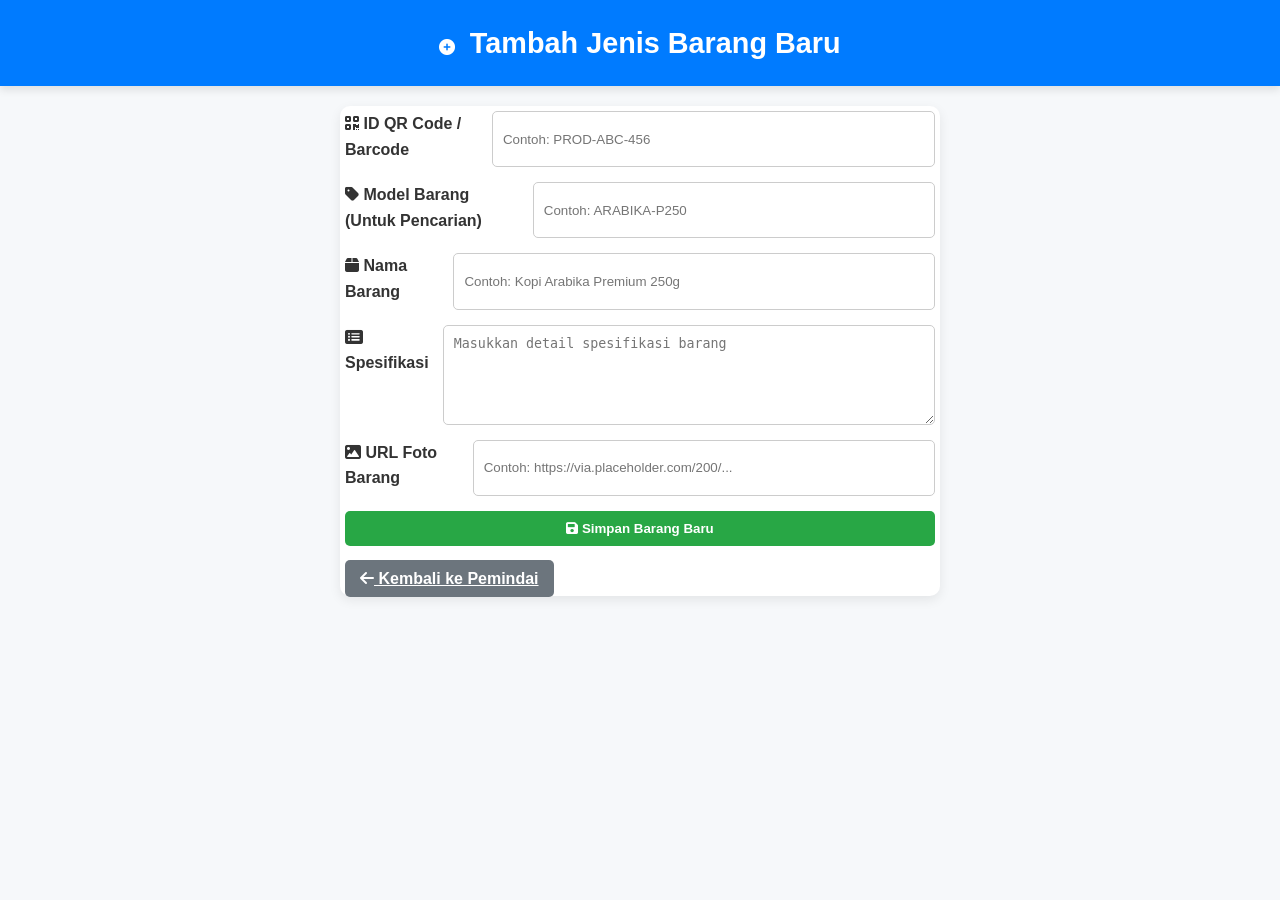
<file: create.html>
<!DOCTYPE html>
<html lang="id">
<head>
    <meta charset="UTF-8">
    <meta name="viewport" content="width=device-width, initial-scale=1.0">
    <title>Tambah Barang Baru</title>
    <link rel="stylesheet" href="https://cdnjs.cloudflare.com/ajax/libs/font-awesome/6.0.0-beta3/css/all.min.css">
    <link rel="stylesheet" href="style.css"> 
    
    <style>
        .container { max-width: 600px; }
        .input-group { margin-bottom: 15px; }
        .input-group label { display: block; margin-bottom: 5px; font-weight: bold; }
        .input-group input, .input-group textarea { width: 100%; padding: 10px; border: 1px solid #ccc; border-radius: 5px; box-sizing: border-box; }
        .input-group textarea { resize: vertical; height: 100px; }
        .btn-success { background-color: #28a745; color: white; }
        .btn-success:hover { background-color: #1e7e34; }
    </style>
</head>
<body>

    <header>
        <i class="fas fa-plus-circle"></i>
        <h1>Tambah Jenis Barang Baru</h1>
    </header>

    <div class="container">
        <section class="card">
            <form id="create-form">
                
                <div class="input-group">
                    <label for="new-qrcode-id"><i class="fas fa-qrcode"></i> ID QR Code / Barcode</label>
                    <input type="text" id="new-qrcode-id" required placeholder="Contoh: PROD-ABC-456">
                </div>

                <div class="input-group">
                    <label for="new-model"><i class="fas fa-tag"></i> Model Barang (Untuk Pencarian)</label>
                    <input type="text" id="new-model" required placeholder="Contoh: ARABIKA-P250">
                </div>
                
                <div class="input-group">
                    <label for="new-nama"><i class="fas fa-box"></i> Nama Barang</label>
                    <input type="text" id="new-nama" required placeholder="Contoh: Kopi Arabika Premium 250g">
                </div>
                
                <div class="input-group">
                    <label for="new-spek"><i class="fas fa-list-alt"></i> Spesifikasi</label>
                    <textarea id="new-spek" required placeholder="Masukkan detail spesifikasi barang"></textarea>
                </div>
                
                <div class="input-group">
                    <label for="new-foto-url"><i class="fas fa-image"></i> URL Foto Barang</label>
                    <input type="url" id="new-foto-url" required placeholder="Contoh: https://via.placeholder.com/200/...">
                </div>

                <button type="submit" class="btn btn-success btn-full">
                    <i class="fas fa-save"></i> Simpan Barang Baru
                </button>
            </form>

            <p id="message" style="margin-top: 20px; font-weight: bold; text-align: center;"></p>
            
            <a href="scanner.html" class="btn btn-secondary btn-full" style="margin-top: 10px;">
                <i class="fas fa-arrow-left"></i> Kembali ke Pemindai
            </a>
        </section>
    </div>

    <script src="create.js"></script>
</body>
</html>
</file>
<file: style.css>
/* style.css */
body {
    font-family: 'Segoe UI', Tahoma, Geneva, Verdana, sans-serif;
    margin: 0;
    padding: 0;
    background-color: #f6f8fa; 
    color: #333;
    line-height: 1.6;
}

header {
    background-color: #007bff; 
    color: white;
    padding: 20px;
    text-align: center;
    box-shadow: 0 4px 8px rgba(0, 0, 0, 0.1);
    margin-bottom: 20px;
}

header h1 {
    margin: 0;
    font-size: 1.8em;
    display: inline-block;
    margin-left: 10px;
}

.container, .container-split {
    display: flex;
    flex-wrap: wrap; 
    justify-content: center;
    gap: 25px;
    padding: 0;
    max-width: 1200px;
    margin: 0 auto;
}

/* Tata letak Halaman Scanner (Split) */

.container-split {
    display: flex;       /* Kunci: Mengaktifkan tata letak kolom */
    flex-wrap: wrap;     /* Memungkinkan bertumpuk di layar kecil */
    justify-content: center;
    gap: 5px;
    padding: 0 20px 20px 20px;
    width: 100%;
    margin: 0; /* Margin untuk memusatkan di tengah halaman */
}

.container-split .card {
    flex-basis: 48%; 
    min-width: 300px;
}

/* Tata letak Halaman Display */
.container .card {
    width: 100%;
    max-width: 600px;
}

/* -- GAYA CARD (KOTAK) -- */
.card {
    background: rgb(255, 255, 255);
    padding: 5px;
    border-radius: 10px;
    box-shadow: 0 4px 12px rgba(0, 0, 0, 0.08);
    position: flex;
}

.card h2 {
    color: #007bff;
    border-bottom: 2px solid #eef1f4;
    padding-bottom: 10px;
    margin-top: 0;
    font-size: 1.4em;
}

/* -- GAYA SCANNER -- */
#reader {

    width: 100%;
    height: flex;
    margin: 0% 0;
    border: 3px solid #007bff;
    border-radius: 8px;
    overflow: hidden;
}

.status-message {
    font-weight: bold;
    color: #28a745; 
}

/* -- GAYA FORM & INPUT -- */
.input-group {
    display: flex;
    gap: 10px;
    margin-bottom: 15px;
}

.input-group input, .input-group button {
    flex-grow: 1;
    padding: 10px;
    border: 1px solid #ccc;
    border-radius: 5px;
}

/* -- GAYA TOMBOL (BUTTON) -- */
.btn {
    padding: 10px 15px;
    border: none;
    border-radius: 5px;
    cursor: pointer;
    font-weight: bold;
    transition: background-color 0.3s;
}

.btn-primary, .btn-secondary {
    color: white;
}

.btn-primary { background-color: #007bff; }
.btn-primary:hover { background-color: #0056b3; }

.btn-secondary { background-color: #6c757d; }
.btn-secondary:hover { background-color: #5a6268; }

.btn-full { width: 100%; }

/* -- GAYA TAMPILAN DATA -- */
.detail-row {
    padding: 10px 0;
    border-bottom: 10px dotted #eef1f4;
}

.detail-row strong {
    min-width: 120px;
    display: inline-block;
}

.data-value {
    font-weight: bold;
    color: #333;
    display: block; 
    margin-top: 5px;
}



.item-photo {
    width: 100%;
    max-width: 250px;
    height: auto;
    border: 1px solid #fffafa;
    border-radius: 5px;
}


/* Area Foto/Model 3D */
.photo-area {
    flex: 1 1 45%;
    min-width: 300px; 
    overflow: hidden;
    border-radius: 1px;
    box-shadow: 0 2px 8px rgba(0, 0, 0, 0.15); 
    text-align: center; 
    padding: 0;
}

.detail-split-layout {
    display: flex; 
    flex-wrap: wrap; 
    gap: 25px; 
    max-width: 1200px;
    /* PERBAIKAN: Margin 20px auto untuk memusatkan kontainer */
    margin: 20px auto; 
    padding: 0 20px;
}

/* Style untuk Model Viewer */
model-viewer {
    width: 100%;
    height: 350px; 
    margin: 0px;
    display: block; /* Penting untuk responsif */
}

/* Area Detail Teks (Nama, Spek, ID) */
.detail-area {
    flex: 1 1 100%;
    min-width: auto;
    background: white;
    padding: 50px;
    border-radius: 10px;
    box-shadow: 0 4px 12px rgba(0, 0, 0, 0.08);
}
  
.detail-row {
    margin-bottom: 12px;
    border-bottom: 1px dashed #ffffff;
    padding-bottom: 8px;
}

.detail-row strong {
    font-weight: bold;
    color: #000000;
    display: block; /* Memisahkan label dan nilai */
    margin-bottom: 3px;
    font-size: 0.9em;
}

/* Style untuk Nilai Data (span) */
.data-value {
    color: #000000;
    font-size: 1.1em;
}

/* Style Khusus untuk Spesifikasi yang Panjang */
.detail-row.full-spec {
    border-bottom: none;
    padding-bottom: 0;
    margin-bottom: 0;
}

/* Tombol Kembali */
.btn-return {
    display: inline-block;
    padding: 10px 20px;
    margin-top: 20px;
    background-color: #6c757d; /* Abu-abu netral */
    color: white;
    text-decoration: none;
    border-radius: 5px;
    transition: background-color 0.3s;
}

.btn-return:hover {
    background-color: #5a6268;
}

/* Responsif (Layar Kecil) */
@media (max-width: 768px) { /* Ubah breakpoint menjadi 768px untuk kompatibilitas tablet/ponsel yang lebih baik */
    .detail-split-layout {
        /* Saat layar kecil, tumpuk kolom vertikal */
        flex-direction: column;
        gap: 15px;
        margin: 10px; /* Sedikit margin agar konten tidak menempel di tepi */
    }
    
    /* Pastikan elemen mengambil lebar penuh saat bertumpuk */
    .photo-area, .detail-area {
        flex-basis: 100%;
        min-width: unset; /* Hapus batasan minimum lebar */
    }

    /* ... sisa media query yang Anda miliki ... */
    .container {
        margin: 10px;
        padding: 15px;
        border-radius: 0; 
    }
    
    header {
        padding: 10px 0;
    }

    model-viewer {
        height: 250px;
        width: 250px;
    }
}
</file>
